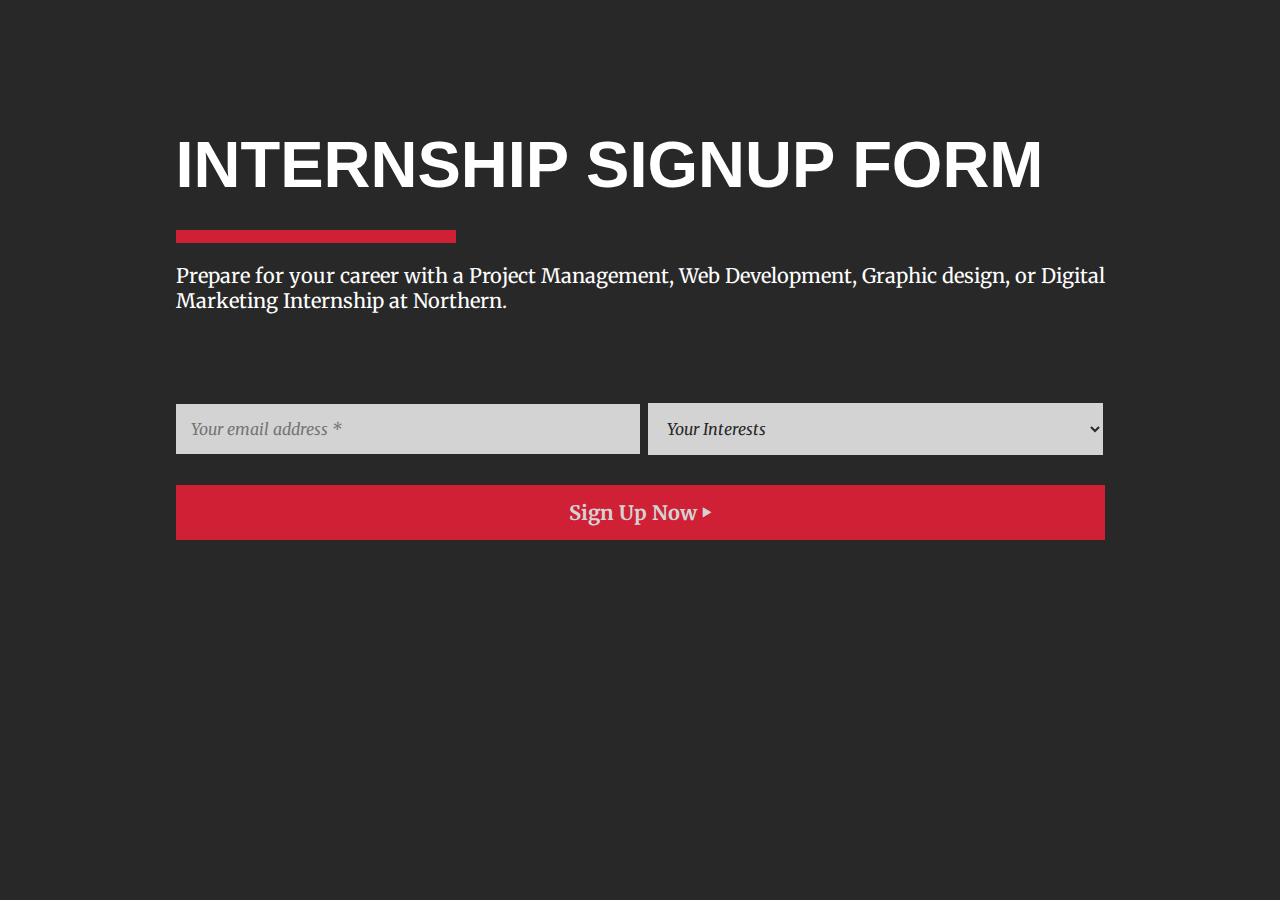
<file: index.html>
<!DOCTYPE html>
<html lang="en">
<head>
    <title>Northen mock test
    </title>
    <meta charset="UTF-8">
    <meta name="viewport" content="width=device-width, initial-scale=1.0">
    <link rel="stylesheet" href="/style.css">
    <link rel="preconnect" href="https://fonts.gstatic.com">
    <link href="https://fonts.googleapis.com/css2?family=Montserrat&display=swap" rel="stylesheet">
    <link href="https://fonts.googleapis.com/css2?family=Merriweather:wght@300&family=Montserrat&display=swap" rel="stylesheet">
    
    
</head>
<body>
    <div class="input-form">
        <div class="container">
            <div class="heading"> INTERNSHIP SIGNUP FORM <br>
            <div class="Line"></div>
            </div>
            
            <div class="paragraph"> Prepare for your career with a Project Management, Web Development, Graphic design, or Digital <br>  Marketing Internship at Northern.</div>
         
            <form>          
                <div class="input-fields" >  
                  <div class="error-message hidden"> Please Enter a valid email address.</div>
                  <input class="input-1" name="inputButton" type="text" placeholder="Your email address *">

                  <select  class="input-2">
                      <option value="" disabled selected hidden>Your Interests</option>
                      <option >Web Development</option>
                      <option >Project Managment</option>
                      <option >Graphic Designer</option>
                      <option >Internship</option>
                  </select>
                </div>
           </form>

            <div class="button" onsubmit="return false" >
                <button>Sign Up Now ▸</button>
             </div>
        
        </div>
    </div>   
    <script src="/app.js"></script>
</body>
</html>
</file>
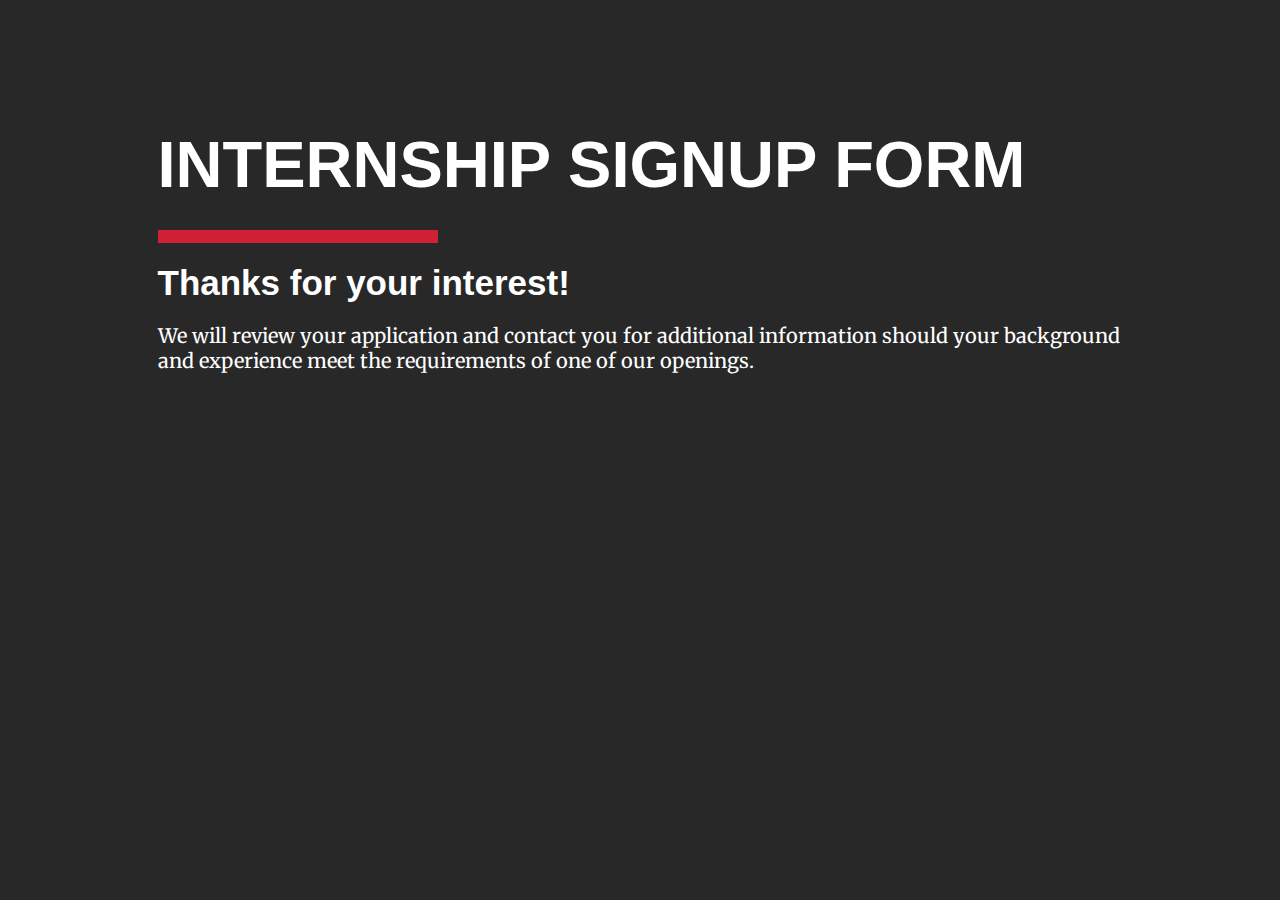
<file: thanksPage.html>
<!DOCTYPE html>
<html lang="en">
    <head>
        <title>Northen mock test
        </title>
        <meta charset="UTF-8">
        <meta name="viewport" content="width=device-width, initial-scale=1.0">
        <link rel="stylesheet" href="/style.css">
        <link rel="preconnect" href="https://fonts.gstatic.com">
        <link href="https://fonts.googleapis.com/css2?family=Montserrat&display=swap" rel="stylesheet">
        <link href="https://fonts.googleapis.com/css2?family=Merriweather:wght@300&family=Montserrat&display=swap" rel="stylesheet">
        
    </head>


    <body>
        <div class="input-form">
            <div class="container">
                <div class="thanksPageHeading"> INTERNSHIP SIGNUP FORM <br>
                <div class="Line"></div>
                </div>
                
                <h1>Thanks for your interest!</h1>
                <div class="thanksPageParagraph"> We will review your application and contact you for additional information should your background and experience meet the requirements of one of our openings.
                </div>
            </div>
        </div>
    </body>
</html>
</file>
<file: style.css>
* {
  margin: 0;
  padding: 0;
  background-color: #282828;
  box-sizing: border-box;
}

.container {
  margin-top: 100px;
}

.input-form {
  display: grid;
  grid-template-areas:
    "heading"
    "paragraph"
    "input-fields"
    "button";
  justify-content: center;
  align-items: center;
}

.heading {
  grid-area: heading;
  color: white;
  font-size: 65px;
  font-family: "Montserrat ", sans-serif;
  line-height: 2em;
  font-weight: bold;
  width: auto;
}

.thanksPageHeading {
  grid-area: heading;
  margin-left: 35px;
  color: white;
  font-size: 65px;
  font-family: "Montserrat ", sans-serif;
  line-height: 2em;
  font-weight: bold;
  width: fit-content;
}

.Line {
  border-style: solid;
  border-top-width: 10px;
  color: #d02035;
  width: 280px;
}

.paragraph {
  color: white;
  font-size: 20px;
  margin-top: 20px;
  font-family: "Merriweather", serif;
  width: auto;
}

h1 {
  color: white;
  font-size: 35px;
  margin-top: 20px;
  margin-left: 35px;
  font-family: "Montserrat ", sans-serif;
  font-weight: bold;
}

.thanksPageParagraph {
  color: white;
  font-size: 20px;
  margin-top: 20px;
  margin-left: 35px;
  font-family: "Merriweather", serif;
  width: 1000px;
}

.error-message {
  border-color: white;
  width: fit-content;
  color: white;
  margin-left: 270px;
  margin-bottom: 5px;
  font-size: 12px;
  font-family: "Merriweather", serif;
}

.hidden {
  opacity: 0%;
}

.input-fields {
  margin-top: 70px;
  grid-area: input-fields;
  font-size: 2em;
  width: auto;
}

.input-1 {
  grid-area: input-1;
  width: 50%;
  padding: 15px;
  font-size: 16px;
  border: none;
  background-color: #d3d3d3;
  color: #282828;
  font-family: "Merriweather", serif;
  font-style: italic;
}

.input-Border {
  border-style: solid;
  border-color: #d02035;
  border-radius: 2%;
}

.input-2 {
  grid-area: input-2;
  width: 49%;
  padding: 15px;
  font-size: 16px;
  border: none;
  background-color: #d3d3d3;
  font-family: "Merriweather", serif;
  color: #282828;
  font-style: italic;
}

button {
  grid-area: button;
  color: #d3d3d3;
  background-color: #d02035;
  width: 100%;
  margin-top: 30px;
  justify-content: center;
  padding: 15px;
  font-family: "Merriweather", serif;
  font-weight: bold;
  font-size: 20px;
  border: none;
  cursor: pointer;
}

option {
  background-color: white;
}

@media screen and (max-width: 768px) {
  .input-form {
    display: grid;
    grid-template-areas:
      "heading"
      "paragraph"
      "input-1"
      "input-2"
      "button";
    justify-content: center;
    align-items: center;
  }

  .heading {
    grid-area: heading;
    color: white;
    font-size: 35px;
    font-family: "Montserrat ", sans-serif;
    line-height: 2em;
    font-weight: bold;
    width: fit-content;
  }
  .Line {
    border-style: solid;
    border-top-width: 5px;
    color: #d02035;
    width: 280px;
  }
  .paragraph {
    grid-area: paragraph;
    color: white;
    font-size: 10px;
    line-height: 12px;
    margin-top: 20px;
    font-family: "Merriweather", serif;
    width: auto;
  }

  .input-fields {
    margin-top: 10px;
    font-size: 2em;
  }

  .input-1 {
    grid-area: input-1;
    width: 100%;
    padding: 15px;
    font-size: 16px;
    margin-bottom: 10px;
    border: none;
    background-color: #d3d3d3;
    color: #282828;
    font-family: "Merriweather", serif;
    font-style: italic;
  }

  .input-Border {
    border-style: solid;
    border-color: #d02035;
    border-radius: 2%;
  }

  .input-2 {
    grid-area: input-2;
    width: 100%;
    padding: 15px;
    font-size: 16px;
    border: none;
    background-color: #d3d3d3;
    font-family: "Merriweather", serif;
    color: #282828;
    font-style: italic;
  }

  .thanksPageHeading {
    grid-area: heading;
    color: white;
    font-size: 33px;
    font-family: "Montserrat ", sans-serif;
    line-height: 2em;
    font-weight: bold;
    width: fit-content;
  }

  .thanksPageParagraph {
    grid-area: paragraph;
    color: white;
    font-size: 20px;
    margin-top: 20px;
    margin-left: 35px;
    font-family: "Merriweather", serif;
    width: auto;
  }
}
</file>
